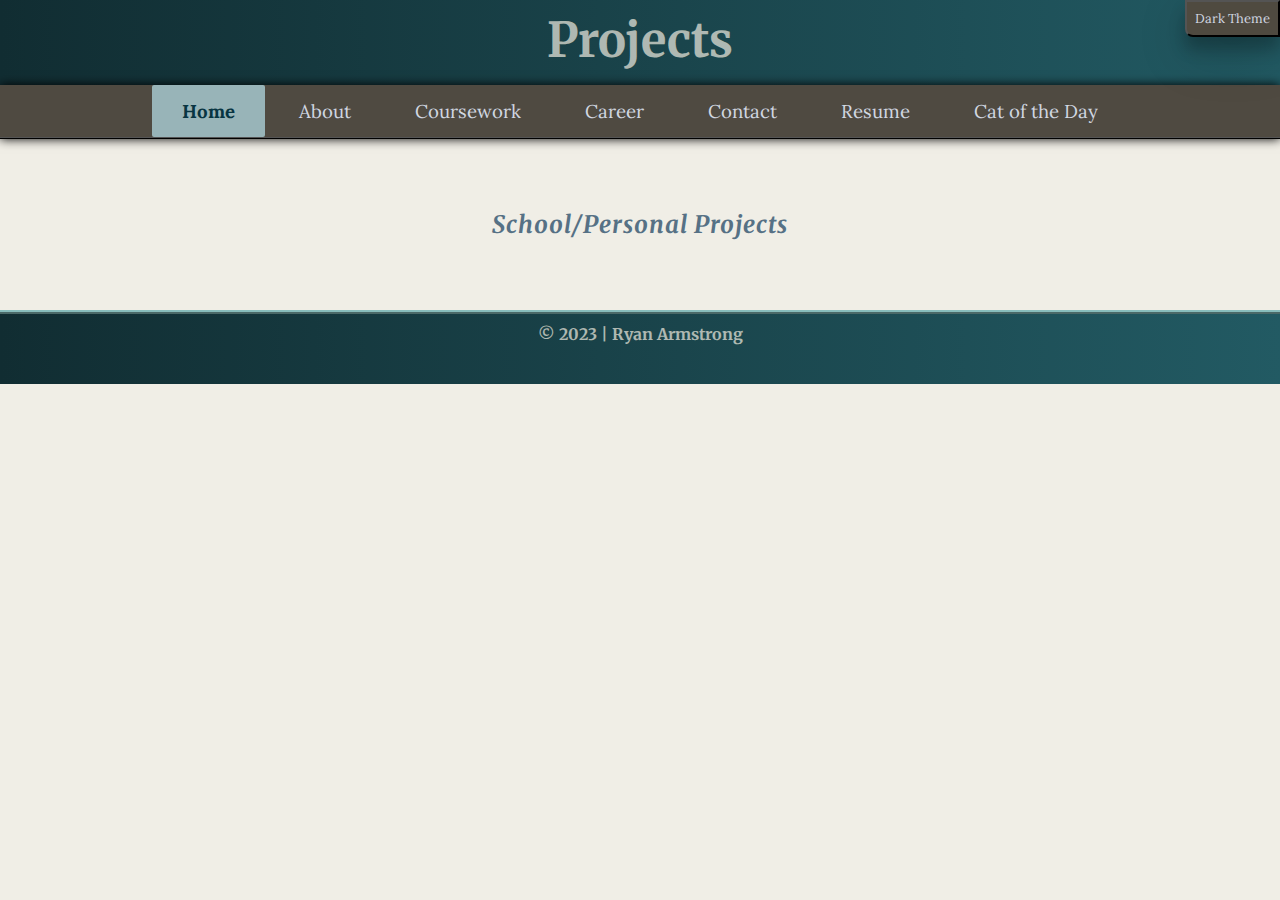
<file: projects.html>
<!DOCTYPE html>
<html lang="en">

<head>
    <meta charset="UTF-8">
    <meta name="viewport" content="width=device-width, initial-scale=1.0">
    <link rel="stylesheet" media="screen" href="./css/main.css">
    <link rel="stylesheet"
        href="https://fonts.googleapis.com/css2?family=Material+Symbols+Outlined:opsz,wght,FILL,GRAD@24,400,0,0" />
    <link rel="stylesheet" href="https://fonts.googleapis.com/css?family=Merriweather">
    <link rel="stylesheet" href="https://fonts.googleapis.com/css?family=Lora">

    <link rel="stylesheet" href="https://fonts.googleapis.com/css?family=Playfair">
    <!-- Add favicon -->
    <link rel="icon" type="image/x-icon" href="./assets/images/favicon.ico">

    <!-- Link dark mode JS file -->
    <script defer src="./js/dark_mode.js"></script>

    <title>Ryan Armstrong | Portfolio</title>
</head>

<body>

    <!--Index/home page to introduce portfolio site-->
    <header>
        <h1 class="page-header">Projects</h1>

        <!--Consistent top list-based navigation across all pages-->
        <nav>
            <ul>
                <li><a class="active" href="index.html">Home</a></li>
                <li><a href="about.html">About</a></li>
                <li><a href="coursework.html">Coursework</a></li>
                <li><a href="career.html">Career</a></li>
                <li><a href="contact.html">Contact</a></li>
                <li><a href="resume2.html">Resume</a></li>
                <li><a href="random_cat.html">Cat of the Day</a></li>
            </ul>
        </nav>
        <!-- DARK MODE TOGGLE -->
        <button id="toggle-button" onclick="darkMode()">Dark Theme</button>
        <!-- <hr> -->
    </header>
    <main>
        <h2>School/Personal Projects</h2>








        
    </main>
    <footer>&copy; 2023 | Ryan Armstrong</footer>
    <noscript>
        <p> JavaScript is disabled in your browser. Please enable for full site-functionality.</p>
    </noscript>
</body>

</html>
</file>
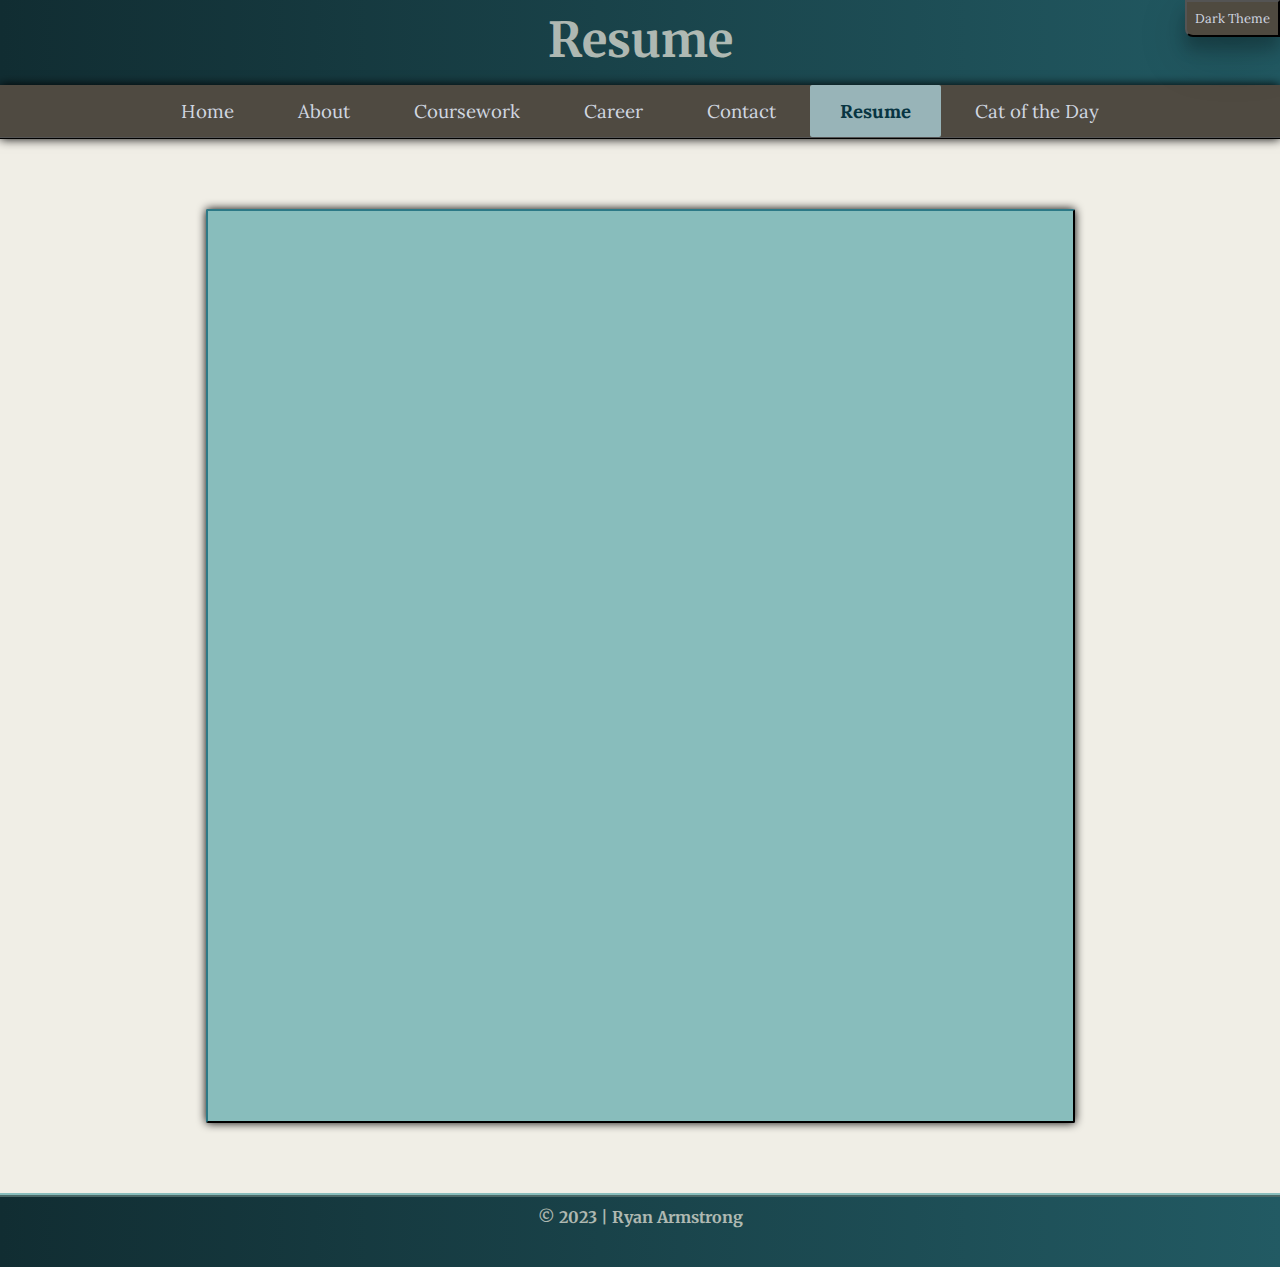
<file: resume.html>
<!DOCTYPE html>
<html lang="en">
<head>
    <meta charset="UTF-8">
    <meta name="viewport" content="width=device-width, initial-scale=1.0">
    <link rel="stylesheet" media="screen" href="./css/main.css">
    <link rel="stylesheet" href="https://fonts.googleapis.com/css2?family=Material+Symbols+Outlined:opsz,wght,FILL,GRAD@24,400,0,0" />
    <link rel="stylesheet" href="https://fonts.googleapis.com/css?family=Merriweather">
    <link rel="stylesheet" href="https://fonts.googleapis.com/css?family=Lora">
    <!-- Add favicon -->
    <link rel="icon" type="image/x-icon" href="./assets/images/favicon.ico">

    <!-- Link dark mode JS file -->
    <script defer src="./js/dark_mode.js"></script>

    <title>Ryan Armstrong | Resume</title>
</head>
<body>
    
    <!--Index/home page to introduce portfolio site-->
    <header>
        <h1 class="page-header">Resume</h1>

        <!--Consistent top list-based navigation across all pages-->
        <nav>
            <ul>
                <li><a href="index.html">Home</a></li>
                <li><a href="about.html">About</a></li>
                <li><a href="coursework.html">Coursework</a></li>
                <li><a href="career.html">Career</a></li>
                <li><a href="contact.html">Contact</a></li>
                <li><a class="active" href="resume2.html">Resume</a></li>
                <li><a href="random_cat.html">Cat of the Day</a></li>
            </ul>
        </nav>
            <!-- DARK MODE TOGGLE -->
            <button id="toggle-button" onclick="darkMode()">Dark Theme</button>
    </header>
    <main>
        
        <!-- Embed resume from public google drive link -->
        <iframe id="resume" src="https://drive.google.com/file/d/1A3j8Ro6pJ3ym4lIW5kLFcyWhLC80jjVH/preview"></iframe>
        
        <!-- Embedded PDF viewer version - issue with continuous save-prompt -->
        <!-- <iframe id="resume" src="./assets/pdf/Ryan_Armstrong_Resume.pdf"></iframe> -->
    </main>
    <footer>&copy; 2023 | Ryan Armstrong</footer>
</body>
</html>
</file>
<file: css/main.css>
p,
#hobby-list,
#contact-list,
figcaption,
nav a {
    font-family: Lora, serif;
    font-size: 18px;
}

/* Site background color */
body {
    background: #eae7dcb8;
    margin: 0px;
}

/* Enable sticky header/nav behavior */
header {
    /* fix */
    position: relative;
    z-index: 999;
}

/* Add site-wide margin for presentation */
main {
    margin: 70px;
}

/* Sticky nav fix */
.sticky-nav {
    position: sticky;
    top: 0;
    z-index: 100;
}

/* Style top page h1 header */
.page-header {
    font-size: 3em;
    margin: 0;
    background-color: #112D32;
    padding: 10px;
    box-shadow: 0 0 10px black;
    text-align: center;
    font-family: Merriweather, serif;
    height: 65px;
    color: #eae7dcb8;
    background: linear-gradient(to right, #112d32, #225a63);
}

/* Navigation menu styling */
nav ul {
    /* Top horizontal nav */
    margin: 0;
    padding: 0;
    list-style: none;
    background-color: #4F4A41;
    border-bottom: 2px ridge black;
    box-shadow: 0 0 10px black;
    text-align: center;
}

/* Set horizontal nav buttons */
nav li {
    display: inline;
}

/* Centered horizontal navigation buttons */
nav a {
    text-align: center;
    padding: 14px 30px;
    text-decoration: none;
    display: inline-block;
    font-size: 14pt;
    transition: color 0.2s, background-color 0.2s;
}

/* Button link state formatting */
a:link {
    color: #d1d7e0;
}

a:hover {
    color: black;
    background-color: #98b4b8;
    border-radius: 2px;
}

a:visited {
    color: #d1d7e0;
    text-decoration: none;
}

a.active {
    background-color: #98b4b8;
    color: rgb(8, 53, 66);
    font-weight: bolder;
    border-radius: 2px;
}

/* Page title h2 header formatting */
h2 {
    font-family: Merriweather, serif;
    font-size: 24px;
    font-style: italic;
    letter-spacing: 1px;
    text-align: center;
    color: #567185;
}

/* Special styling for home page text block */
#home-coding-text {
    margin: 24px 50px 25px;
    background: #112d32;
    color: rgba(245, 245, 245, 0.841);
    padding: 2px 25px 2px;
    border: #112D32 2px solid;
    opacity: 90%;
    box-shadow: 0 0 10px black;
    background: linear-gradient(to right, #112d32, #225a63);
}

/* IMAGE GALLERY - formatting for home/about pages */
.gallery-wrapper {
    display: flex;
    justify-content: center;
}

div.gallery {
    align-items: center;
    margin: 10px;
    width: 500px;
    transition: width 0.6s;
}

/* Highlight selected picture */
div.gallery:hover {
    border: 1px solid #777;
    background-color: #c6dfde;
    color: black;
    width: 525px;
}

div.gallery img {
    width: 100%;
    height: auto;
    margin-left: auto;
    margin-right: auto;
}

/* Description text */
div.desc {
    padding: 10px;
    margin-top: 0;
    text-align: center;
    font-style: italic;
    font-family: Lora;
}

/* Image formatting for responsive images */
img {
    max-width: 100%;
    height: auto;
    display: inline-block;
    background-color: white;
    box-shadow: 0 4px 8px 0 rgba(0, 0, 0, 0.2), 0 6px 20px 0 rgba(0, 0, 0, 0.19);
}

/* Image styling variation for centered images */
.img-center {
    display: block;
    margin-left: auto;
    margin-right: auto;
    text-align: center;
    padding: 8px;
    margin-bottom: 8px;
}

/* FLEXBOX SETUP FOR CAREER PAGE - 2 column image/text layout */
.work-experience {
    display: flex;
    align-items: flex-start;
}

.images-column {
    flex: 0 0 auto;
    display: flex;
    flex-direction: column;
}

.text-column {
    flex: 1;
    /* Let text column take remaining space */
    padding-left: 20px;
}

.img-career {
    max-width: 100%;
    height: auto;
    background-color: white;
    box-shadow: 0 4px 8px 0 rgba(0, 0, 0, 0.2), 0 6px 20px 0 rgba(0, 0, 0, 0.19);
    margin-top: 16px;
    margin-bottom: 8px;
}

/* Formatting for embedded youtube videos */
iframe {
    /* Create a container for player */
    border: 4px outset #112D32;
    border-radius: 4px;
    background-color: #88BDBC;
    padding: 5px;
    /* Move style/size from html > css */
    width: 550px;
    height: 315px;
    display: block;
    margin-left: auto;
    margin-right: auto;
    box-shadow: 0 0 10px black;
}

/* Format iframe for embedded resume PDF */
#resume {
    width: 75%;
    height: 100vh;
    display: block;
    margin-left: auto;
    margin-right: auto;
    border: 2px outset #112D32;
    border-radius: 2px;
}

/* Unique list styling for About page */
#hobby-list {
    list-style-type: square;
    background: #112D32;
    border: none;
    width: 25%;
    border-radius: 5px;
    box-shadow: 0 0 4px black;
    padding-top: 10px;
    padding-bottom: 12px;
    color: rgba(245, 245, 245, 0.841);
    background: linear-gradient(to right, #112d32, #225a63);
}

/* Style page breaks Contact page */
hr {
    border: 10px solid #112D32;
    border-radius: 5px;
    box-shadow: 0 0 4px black;

}

/* Style definition list on Contact page */
#contact-list dt {
    font-style: italic;
    font-weight: bolder;
}

#contact-list dd {
    padding: 10px;
    text-indent: 28px;
}

/* Google Icon experiments */
.material-symbols-outlined {
    font-size: 36px;
}

/* Coursework page table design */
.coursework {
    border-collapse: collapse;
    width: 85%;
    /* Auto-center table - responsive */
    margin-left: auto;
    margin-right: auto;
    overflow-x: auto;
    box-shadow: 0 0 4px black;
    margin-bottom: 12px;
}

.coursework td,
.coursework th {
    border: 1px solid #ddd;
    padding: 8px;
    text-align: center;
}

/* Inspired by W3 school advanced table example */
.coursework tr:nth-child(even) {
    background-color: #f2f2f2aa;
}

.coursework tr:hover {
    background-color: rgb(187, 179, 167);
}

#coursework tfoot {
    font-weight: bold;
    font-style: italic;
}

.coursework th {
    padding-top: 12px;
    padding-bottom: 12px;
    text-align: center;
    /* background-color: cadetblue; */
    color: white;
    background: linear-gradient(to right, #112d32, #225a63);
}

/* RANDOM CAT - Button/img styling */
#cat-button {
    display: block;
    margin-left: auto;
    margin-right: auto;
    margin-bottom: 24px;
    box-shadow: 0 12px 16px 0 rgba(0, 0, 0, 0.24), 0 17px 50px 0 rgba(0, 0, 0, 0.19);
    background-color: rgb(22, 77, 81);
    color: white;
    width: auto;
    height: auto;
    padding: 8px;
    border-style: outset;
    border-radius: 4px;
    font-family: Arial, Helvetica, sans-serif;
    font-size: 14px;
    cursor: pointer;
}

#cat-button:hover {
    background-color: rgb(30, 107, 113);
}

#random-cat {
    display: block;
    margin-left: auto;
    margin-right: auto;
    padding: 8px;
}

/* Style a button for LinkedIn link on Career page*/
#linkedin-button {
    color: #0077b5;
    font-size: 22px;
    border: none;
    background-color: #e9e6e68f;
    border-radius: 5px;
    cursor: pointer;
}

#linkedin-button:hover {
    background-color: rgb(227, 222, 222);
}

#bu-logo {
    display: block;
    margin-top: 0px;
    margin-left: auto;
    margin-right: auto;
    width: 450px;
    background-color: #ebeae4b8;
    box-shadow: none;
    height: auto;
}

#image-link {
    color: blue;
    font-weight: bold;
}

/* Style for the image preview */
#thumbnail-preview {
    margin-left: auto;
    margin-right: auto;
    text-align: center;
    width: auto;
    height: auto;
    z-index: 1;

}

/* Styling for DARK MODE TOGGLE */

#toggle-button {
    /* Change from fixed for absorb - sticky fix */
    position: absolute;
    display: inline-block;
    box-shadow: 0 12px 16px 0 rgba(0, 0, 0, 0.24), 0 17px 50px 0 rgba(0, 0, 0, 0.19);
    top: 0px;
    right: 0px;
    z-index: 1000;
    background-color: hsl(39, 10%, 28%);
    color: #d1d7e0;
    width: auto;
    height: auto;
    padding: 8px;
    border-style: outset;
    border-bottom-left-radius: 8px;
    font-family: Lora;
    font-size: 13px;
    cursor: pointer;
}

#toggle-button:hover {
    background-color: #121212;
    color: #d1d7e0;
    transition: 0.4s;
}

.dark-mode {
    background-color: #121212;
    color: white;
}

/* MEDIA QUERIES - BREAKPOINTS */
/* Small/tablet screen */
@media screen and (max-width: 992px) {
    body {
        /* background-color: rgba(24, 119, 120, 0.942); */
        color: #0e0d0d;
    }

    .page-header {
        font-size: 35px;
        height: fit-content;
    }

    nav a {
        padding: 12px 10px;
        font-size: 14px;
    }
}

/* Mobile screen */
@media screen and (max-width: 600px) {

    main {
        margin: 35px;
    }

    /* Adjust page header size/font */
    .page-header {
        font-size: 20px;
        height: fit-content;
    }

    p {
        font-size: 12pt;
    }

    /* Adjust youtube video player size */
    iframe {
        max-width: 100%;
    }

    /* Switch to vertical nav and condense */
    nav a {
        display: block;
        text-align: center;
        padding: 6px;
    }

    /* Adjust about page list to fit */
    #hobby-list {
        width: auto;
    }

    /* Adjust Career page flex layout to 1 column*/
    .work-experience {
        display: flex;
        flex-direction: column;
    }

    .images-column {
        margin-left: auto;
        margin-right: auto;
    }

    /* Adjust dark mode button */
    #toggle-button {
        top: 0px;
        width: 60px;
        height: auto;
        font-size: 11px;
    }

    #home-coding-text {
        margin: 2px;
        padding: 8px;
    }
}

/* Site footer styling to match header and top border */
footer {
    border-top: 2px ridge #88BDBC;
    border-top-width: 4px;
    text-align: center;
    background-color: #112D32;
    padding: 10px;
    height: 50px;
    font-family: Merriweather;
    color: #eae7dcb8;
    font-weight: bold;
    background: linear-gradient(to right, #112d32, #225a63);
}
</file>
